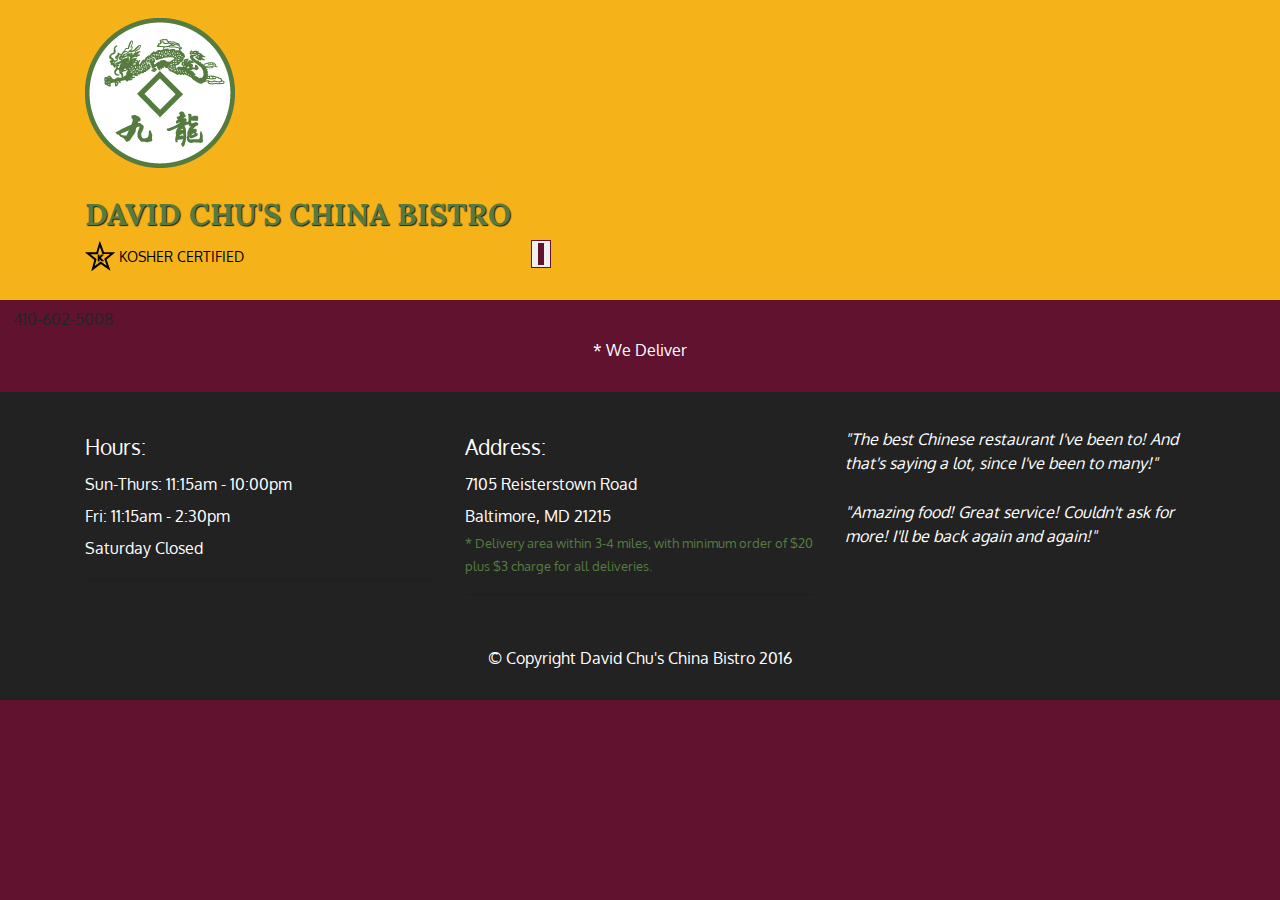
<file: index.html>
<!doctype html>
<html lang="en">
  <head>
    <meta charset="utf-8">
    <meta http-equiv="X-UA-Compatible" content="IE=edge">
    <meta name="viewport" content="width=device-width, initial-scale=1">
    <title>David Chu's China Bistro</title>
    <link rel="stylesheet" href="css/bootstrap.min.css">
    <link rel="stylesheet" href="css/styles.css">
    <link href='https://fonts.googleapis.com/css?family=Oxygen:400,300,700' rel='stylesheet' type='text/css'>
    <link href='https://fonts.googleapis.com/css?family=Lora' rel='stylesheet' type='text/css'>
  </head>
<body>
  <header>
    <nav id="header-nav" class="navbar navbar-default">
      <div class="container">
        <div class="navbar-header">
          <a href="index.html" class="pull-left visible-md visible-lg">
            <div id="logo-img" alt="Logo image"></div>
          </a>

          <div class="navbar-brand">
            <a href="index.html"><h1>David Chu's China Bistro</h1></a>
            <p>
              <img src="images/star-k-logo.png" alt="Kosher certification">
              <span>Kosher Certified</span>
            </p>
          </div>

          <button id="navbarToggle" type="button" class="navbar-toggle collapsed" data-toggle="collapse" data-target="#collapsable-nav" aria-expanded="false">
            <span class="sr-only">Toggle navigation</span>
            <span class="icon-bar"></span>
            <span class="icon-bar"></span>
            <span class="icon-bar"></span>
          </button>
        </div>
        
        <div id="collapsable-nav" class="collapse navbar-collapse">
           <ul id="nav-list" class="nav navbar-nav navbar-right">
            <li id="navHomeButton" class="visible-xs active">
              <a href="index.html">
                <span class="glyphicon glyphicon-home"></span> Home</a>
            </li>
            <li id="navMenuButton">
              <a href="#" onclick="$dc.loadMenuCategories();">
                <span class="glyphicon glyphicon-cutlery"></span><br class="hidden-xs"> Menu</a>
            </li>
            <li>
              <a href="#">
                <span class="glyphicon glyphicon-info-sign"></span><br class="hidden-xs"> About</a>
            </li>
            <li>
              <a href="#">
                <span class="glyphicon glyphicon-certificate"></span><br class="hidden-xs"> Awards</a>
            </li>
            <li id="phone" class="hidden-xs">
              <a href="tel:410-602-5008">
                <span>410-602-5008</span></a><div>* We Deliver</div>
            </li>
          </ul><!-- #nav-list -->
        </div><!-- .collapse .navbar-collapse -->
      </div><!-- .container -->
    </nav><!-- #header-nav -->
  </header>

  <div id="call-btn" class="visible-xs">
    <a class="btn" href="tel:410-602-5008">
    <span class="glyphicon glyphicon-earphone"></span>
    410-602-5008
    </a>
  </div>
  <div id="xs-deliver" class="text-center visible-xs">* We Deliver</div>

  <div id="main-content" class="container"></div>

  <footer class="panel-footer">
    <div class="container">
      <div class="row">
        <section id="hours" class="col-sm-4">
          <span>Hours:</span><br>
          Sun-Thurs: 11:15am - 10:00pm<br>
          Fri: 11:15am - 2:30pm<br>
          Saturday Closed
          <hr class="visible-xs">
        </section>
        <section id="address" class="col-sm-4">
          <span>Address:</span><br>
          7105 Reisterstown Road<br>
          Baltimore, MD 21215
          <p>* Delivery area within 3-4 miles, with minimum order of $20 plus $3 charge for all deliveries.</p>
          <hr class="visible-xs">
        </section>
        <section id="testimonials" class="col-sm-4">
          <p>"The best Chinese restaurant I've been to! And that's saying a lot, since I've been to many!"</p>
          <p>"Amazing food! Great service! Couldn't ask for more! I'll be back again and again!"</p>
        </section>
      </div>
      <div class="text-center">&copy; Copyright David Chu's China Bistro 2016</div>
    </div>
  </footer>

  <!-- jQuery (Bootstrap JS plugins depend on it) -->
  <script src="js/jquery-2.1.4.min.js"></script>
  <script src="js/bootstrap.min.js"></script>
  <script src="js/ajax-utils.js"></script>
  <script src="js/script.js"></script>
</body>
</html>
</file>
<file: css/styles.css>
body {
  font-size: 16px;
  color: #fff;
  background-color: #61122f;
  font-family: 'Oxygen', sans-serif;
}

/** HEADER **/
#header-nav {
  background-color: #f6b319;
  border-radius: 0;
  border: 0;
}

#logo-img {
  background: url('../images/restaurant-logo_large.png') no-repeat;
  width: 150px;
  height: 150px;
  margin: 10px 15px 10px 0;
}

.navbar-brand {
  padding-top: 25px;
}
.navbar-brand h1 { /* Restaurant name */
  font-family: 'Lora', serif;
  color: #557c3e;
  font-size: 1.5em;
  text-transform: uppercase;
  font-weight: bold;
  text-shadow: 1px 1px 1px #222;
  margin-top: 0;
  margin-bottom: 0;
  line-height: .75;
}
.navbar-brand a:hover, .navbar-brand a:focus {
  text-decoration: none;
}
.navbar-brand p { /* Kosher cert */
  color: #000;
  text-transform: uppercase;
  font-size: .7em;
  margin-top: 15px;
}
.navbar-brand p span { /* Star-K */
  vertical-align: middle;
}

#nav-list {
  margin-top: 10px;
}
#nav-list a {
  color: #951C49;
  text-align: center;
}
#nav-list a:hover {
  background: #E7E7E7;
}
#nav-list a span {
  font-size: 1.8em;
}

#phone {
  margin-top: 5px;
}
#phone a { /* Phone number */
  text-align: right;
  padding-bottom: 0;
}
#phone div { /* We Deliver */
  color: #557c3e;
  text-align: right;
  padding-right: 15px;
}

.navbar-header button.navbar-toggle, .navbar-header .icon-bar {
  border: 1px solid #61122f;
}
.navbar-header button.navbar-toggle {
  clear: both;
  margin-top: -30px;
}
/* END HEADER */

/* FOOTER */
.panel-footer {
  margin-top: 30px;
  padding-top: 35px;
  padding-bottom: 30px;
  background-color: #222;
  border-top: 0;
}
.panel-footer div.row {
  margin-bottom: 35px;
}
#hours, #address {
  line-height: 2;
}
#hours > span, #address > span {
  font-size: 1.3em;
}
#address p {
  color: #557c3e;
  font-size: .8em;
  line-height: 1.8;
}
#testimonials {
  font-style: italic;
}
#testimonials p:nth-child(2) {
  margin-top: 25px;
}
/* END FOOTER */



/* HOME PAGE */
.container .jumbotron {
  box-shadow: 0 0 50px #3F0C1F;
  border: 2px solid #3F0C1F;
}

#menu-tile, #specials-tile, #map-tile {
  height: 250px;
  width: 100%;
  margin-bottom: 15px;
  position: relative;
  border: 2px solid #3F0C1F;
  overflow: hidden;
}
#menu-tile:hover, #specials-tile:hover, #map-tile:hover {
  box-shadow: 0 1px 5px 1px #cccccc;
}
#menu-tile {
  background: url('../images/menu-tile.jpg') no-repeat;
  background-position: center;
}
#specials-tile {
  background: url('../images/specials-tile.jpg') no-repeat;
  background-position: center;
}
#menu-tile span, #specials-tile span, #map-tile span {
  position: absolute;
  bottom: 0;
  right: 0;
  width: 100%;
  text-align: center;
  font-size: 1.6em;
  text-transform: uppercase;
  background-color: #000;
  color: #fff;
  opacity: .8;
}
/* END HOME PAGE */

/* MENU CATEGORIES PAGE */
.category-tile { 
  position: relative;
  border: 2px solid #3F0C1F;
  overflow: hidden;
  width: 200px;
  height: 200px;
  margin: 0 auto 15px;
}
.category-tile span {
  position: absolute;
  bottom: 0;
  right: 0;
  width: 100%;
  text-align: center;
  font-size: 1.2em;
  text-transform: uppercase;
  background-color: #000;
  color: #fff;
  opacity: .8;
}
.category-tile:hover {
  box-shadow: 0 1px 5px 1px #cccccc;
}

#menu-categories-title + div {
  margin-bottom: 50px;
}
/* END MENU CATEGORIES PAGE */

/* SINGLE CATEGORY PAGE */
.menu-item-tile {
  margin-bottom: 25px;
}
.menu-item-tile hr {
  width: 80%;
}
.menu-item-tile .menu-item-price {
  font-size: 1.1em;
  text-align: right;
  margin-top: -15px;
  margin-right: -15px;
}
.menu-item-tile .menu-item-price span {
  font-size: .6em;
}
.menu-item-photo {
  position: relative;
  border: 2px solid #3F0C1F; 
  overflow: hidden;
  padding: 0;
  margin-right: -15px;
  margin-left: auto;
  margin-bottom: 20px;
  max-width: 250px;
}
.menu-item-photo div {
  position: absolute;
  bottom: 0;
  right: 0;
  width: 80px;
  background-color: #557c3e;
  text-align: center;
}
.menu-item-description {
  padding-right: 30px;
}
h3.menu-item-title {
  margin: 0 0 10px;
}
.menu-item-details {
  font-size: .9em;
  font-style: italic;
}
/* END SINGLE CATEGORY PAGE */


/********** Large devices only **********/
@media (min-width: 1200px) {
  .container .jumbotron {
    background: url('../images/jumbotron_1200.jpg') no-repeat;
    height: 675px;
  }
}

/********** Medium devices only **********/
@media (min-width: 992px) and (max-width: 1199px) {
  /* Header */
  #logo-img {
    background: url('../images/restaurant-logo_medium.png') no-repeat;
    width: 100px;
    height: 100px;
    margin: 5px 5px 5px 0;
  }
  /* End Header */

  /* Home Page */
  .container .jumbotron {
    background: url('../images/jumbotron_992.jpg') no-repeat;
    height: 558px;
  }
  /* End Home Page */
}

/********** Small devices only **********/
@media (min-width: 768px) and (max-width: 991px) {
  /* Home Page */
  .container .jumbotron {
    background: url('../images/jumbotron_768.jpg') no-repeat;
    height: 432px;
  }
  /* End Home Page */
}

/********** Extra small devices only **********/
@media (max-width: 767px) {
  /* Header */
  .navbar-brand {
    padding-top: 10px;
    height: 80px;
  }
  .navbar-brand h1 { /* Restaurant name */
    padding-top: 10px;
    font-size: 5vw; /* 1vw = 1% of viewport width */
  }
  .navbar-brand p { /* Kosher cert */
    font-size: .6em;
    margin-top: 12px;
  }
  .navbar-brand p img { /* Star-K */
    height: 20px;
  }

  #collapsable-nav a { /* Collapsed nav menu text */
    font-size: 1.2em;
  }
  #collapsable-nav a span { /* Collapsed nav menu glyph */
    font-size: 1em;
    margin-right: 5px;
  }

  #call-btn > a {
    font-size: 1.5em;
    display: block;
    margin: 0 20px;
    padding: 10px;
    border: 2px solid #fff;
    background-color: #f6b319;
    color: #951c49;
  }
  #xs-deliver {
    margin-top: 5px;
    font-size: .7em;
    letter-spacing: .1em;
    text-transform: uppercase;
  }
  /* End Header */

  /* Footer */
  .panel-footer section {
    margin-bottom: 30px;
    text-align: center;
  }
  .panel-footer section:nth-child(3) {
    margin-bottom: 0; /* margin already exists on the whole row */
  }
  .panel-footer section hr {
    width: 50%;
  }
  /* End Footer */

  /* Home Page */
  .container .jumbotron {
    margin-top: 30px;
    padding: 0;
  }
  #menu-tile, #specials-tile {
    width: 360px;
    margin: 0 auto 15px;
  }

  .menu-item-photo {
    margin-right: auto;
  }
  .menu-item-tile .menu-item-price {
    text-align: center;
  }
  .menu-item-description {
    text-align: center;;
  }
}


/********** Super extra small devices Only :-) (e.g., iPhone 4) **********/
@media (max-width: 479px) {
  /* Header */
  .navbar-brand h1 { /* Restaurant name */
    padding-top: 5px;
    font-size: 6vw;
  }
  /* End Header */
  
  /* Home page */
  #menu-tile, #specials-tile {
    width: 280px;
    margin: 0 auto 15px;
  }

  .col-xxs-12 {
    position: relative;
    min-height: 1px;
    padding-right: 15px;
    padding-left: 15px;
    float: left;
    width: 100%;
  }
}
</file>
